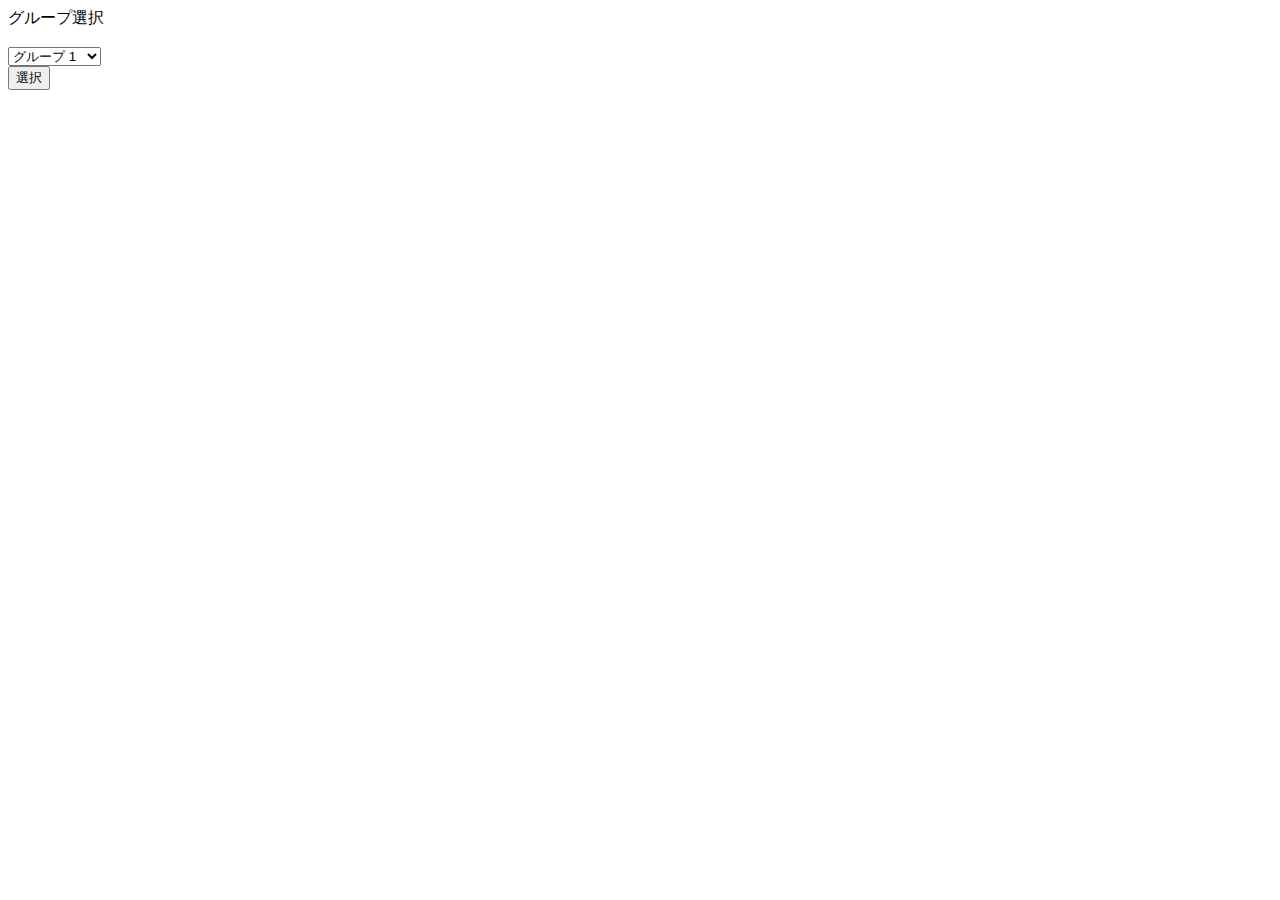
<file: src/html/group.html>
<html lang="ja">
    <head>
        <meta charset="UTF-8">
        <meta title="Drawwwingame">
    </head>
    <body>
        グループ選択
        <br><br>
        <div id="div_select_group">select_group</div>
        
        <input type="button" id="select_button" value="選択">
        
        <script src="../js/http.js"></script>
        <script src="../js/group.js"></script>
    </body>
</html>
</file>
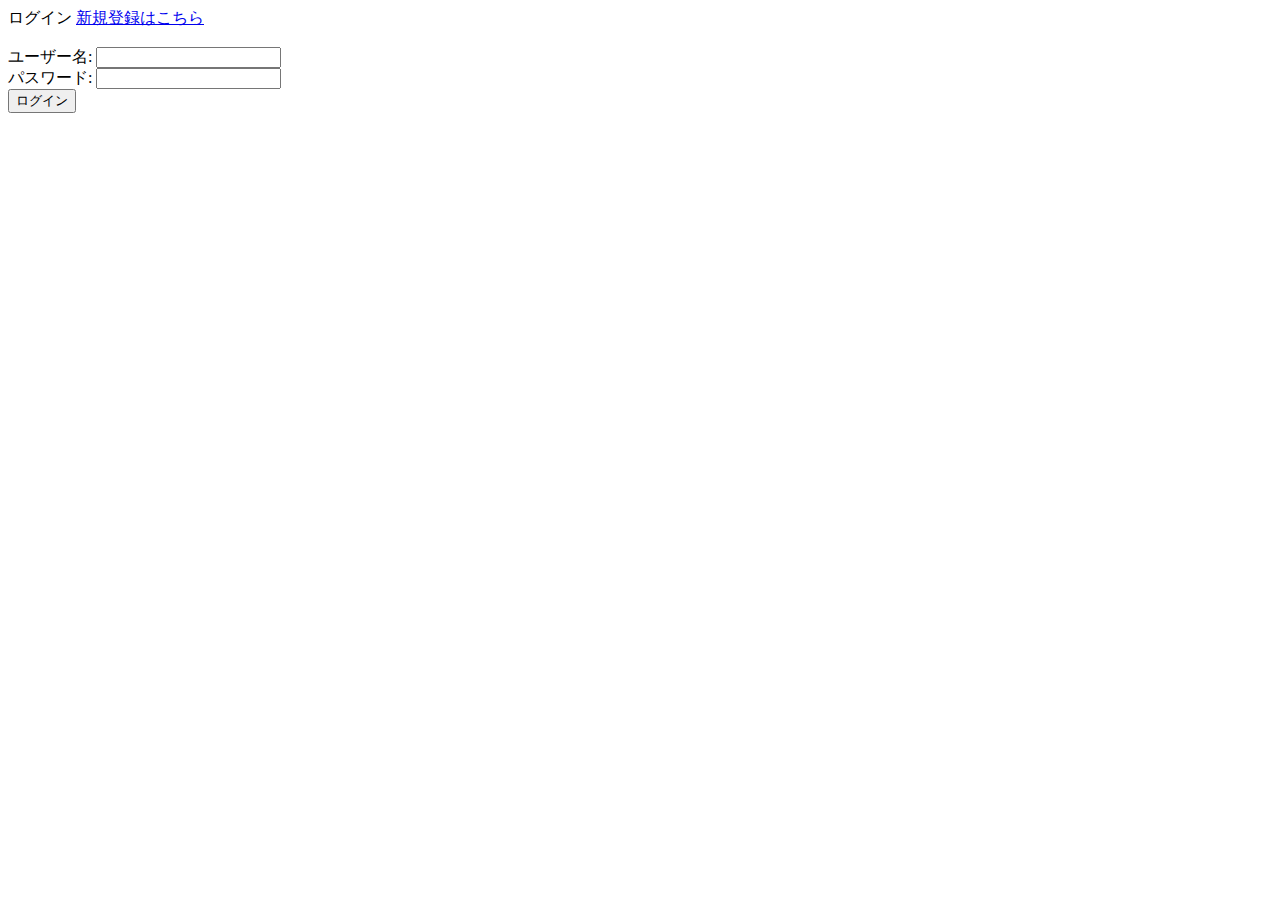
<file: src/html/login.html>
<html lang="ja">
    <head>
        <meta charset="UTF-8">
        <meta title="Drawwwingame">
    </head>
    <body>
        ログイン <a href="register.html">新規登録はこちら</a>
        <br><br>
        ユーザー名: 
        <input type="text" id="username">
        <br>
        パスワード: 
        <input type="text" id="password">
        <br>
        <input type="button" id="login" value="ログイン">

        
        <script src="../js/http.js"></script>
        <script src="../js/login.js"></script>
    </body>
</html>
</file>
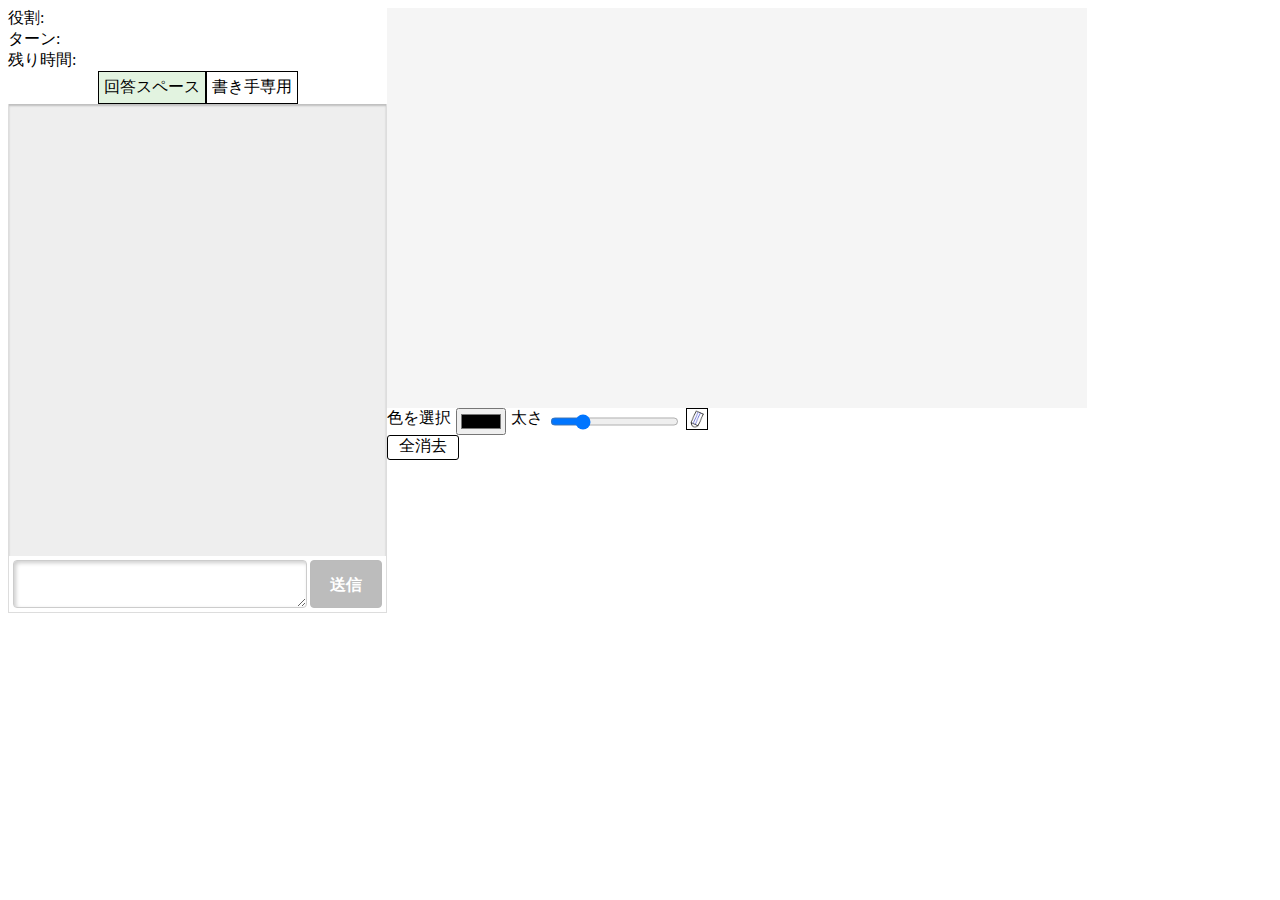
<file: src/html/main.html>
<html lang="ja">
    <head>
        <meta charset="UTF-8">
        <meta title="Drawwwingame">
        <link rel="stylesheet" type="text/css" href="../css/main.css">
    </head>
    <body>
        <div class="split">
            <div class="split_left">
                役割: <span id="my_role"></span><br>
                ターン: <span id="turn_times"></span><br>
                残り時間: <span id="time_left"></span><br>
                <div id="theme"></div>
                <div class="chat_tab_group">
                    <div class="chat_tab is_active">回答スペース</div>
                    <div class="chat_tab">書き手専用</div>
                </div>
                <div class="chat_screen_group">
                    <div class="chat_screen is_active">
                        <div id="chat_sent_message_answer"></div>
                        <div id="chat_sending_message_answer"></div>
                    </div>
                    <div class="chat_screen">
                        <div id="chat_sent_message_writer"></div>
                        <div id="chat_sending_message_writer"></div>
                    </div>
                </div>
                <div class="chat_send">
                    <textarea class="chat_send_message" id="chat_send_message"></textarea>
                    <div class="chat_send_button" id="chat_button">送信</div>
                </div>
            </div>
            <div class="split_right">
                <div class="canvas_box">
                    <canvas id="canv" width="700" height="400"></canvas>
                    <br>
                    <div class="row">
                        色を選択 <input type="color" id="canv_color" value="#000000">
                        太さ <input type="range" id="canv_brush_size" min="1" max="10" value="3">
                        <div id="canvas_brush_eraser"></div>
                    </div>
                    <div id="canvas_clear">全消去</div>
                </div>
            </div>
        </div>
        
        <script src="../js/jquery-3.6.0.min.js"></script>
        <script src="../js/game.js"></script>
        <script src="../js/websocket.js"></script>
        <script src="../js/canvas.js"></script>
        <script src="../js/chat.js"></script>
    </body>
</html>

<!--
    used id: chat_message_percentage_*
-->
</file>
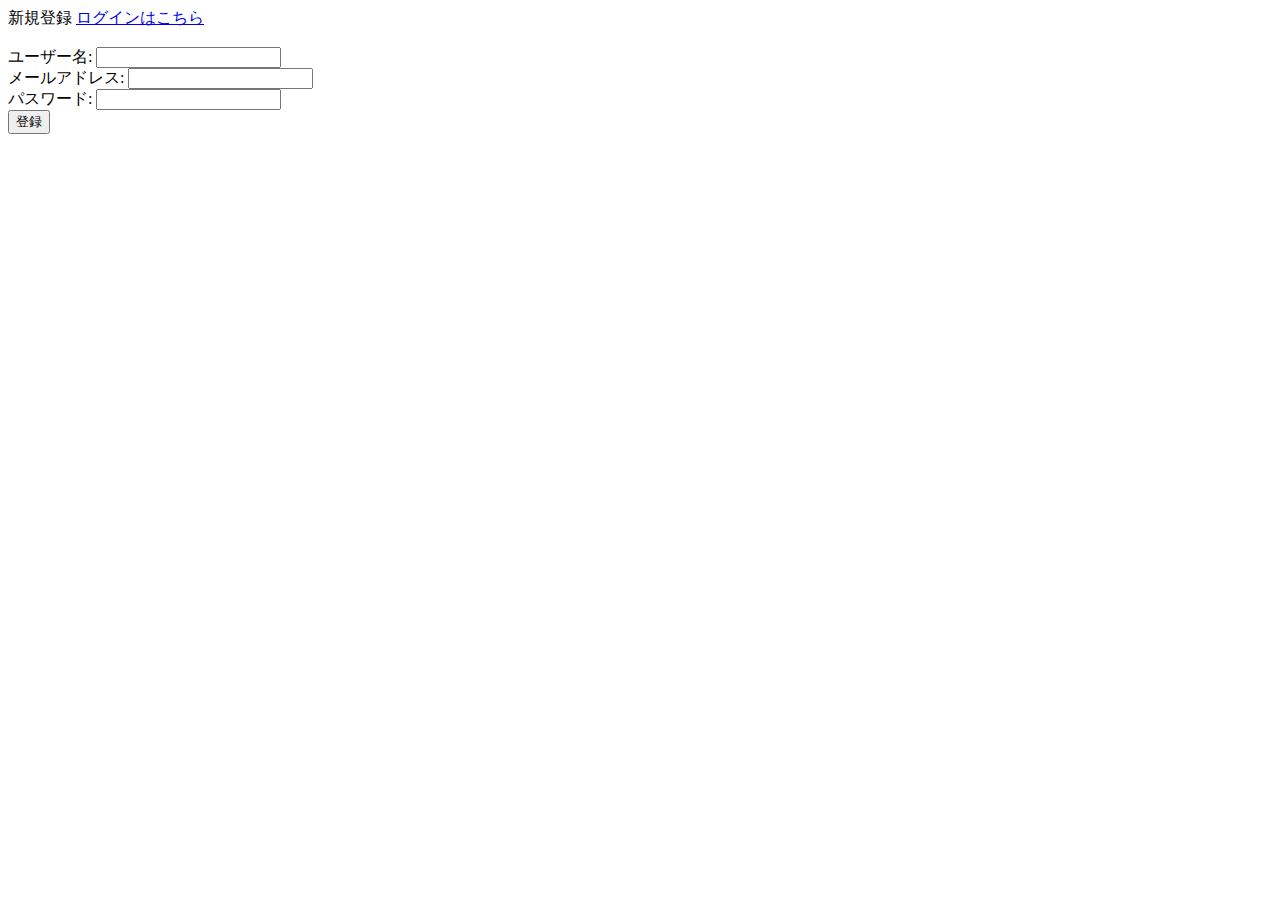
<file: src/html/register.html>
<html lang="ja">
    <head>
        <meta charset="UTF-8">
        <meta title="Drawwwingame">
    </head>
    <body>
        新規登録 <a href="login.html">ログインはこちら</a>
        <br><br>
        ユーザー名: 
        <input type="text" id="username">
        <br>
        メールアドレス: 
        <input type="text" id="email">
        <br>
        パスワード: 
        <input type="text" id="password">
        <br>
        <input type="button" id="register" value="登録">


        <script src="../js/http.js"></script>
        <script src="../js/register.js"></script>
    </body>
</html>
</file>
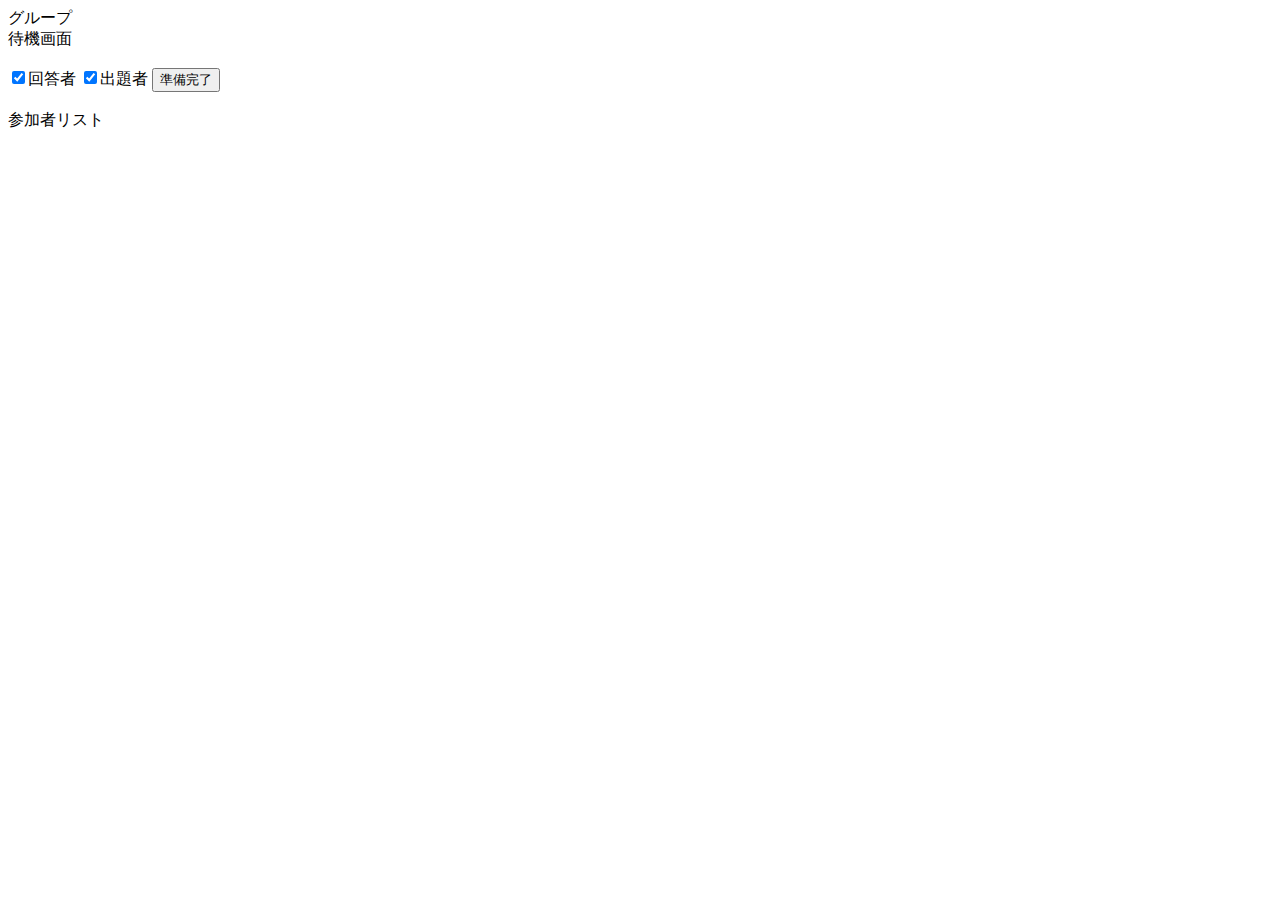
<file: src/html/role.html>
<html lang="ja">
    <head>
        <meta charset="UTF-8">
        <meta title="Drawwwingame">
        <link rel="stylesheet" type="text/css" href="../css/role.css">
    </head>
    <body>
        グループ
        <div class="div_group_id"></div>
        待機画面
        <br><br>
        <input type="checkbox" id="can_answer" value="true" checked="checked">回答者
        <input type="checkbox" id="can_writer" value="true" checked="checked">出題者
        
        <input type="button" id="is_ready" value="準備完了">

        <br><br>

        参加者リスト<br>
        <div id="stay_member"></div>
        
        <script src="../js/jquery-3.6.0.min.js"></script>
        <script src="../js/http.js"></script>
        <script src="../js/websocket.js"></script>
        <script src="../js/role.js"></script>
    </body>
</html>
</file>
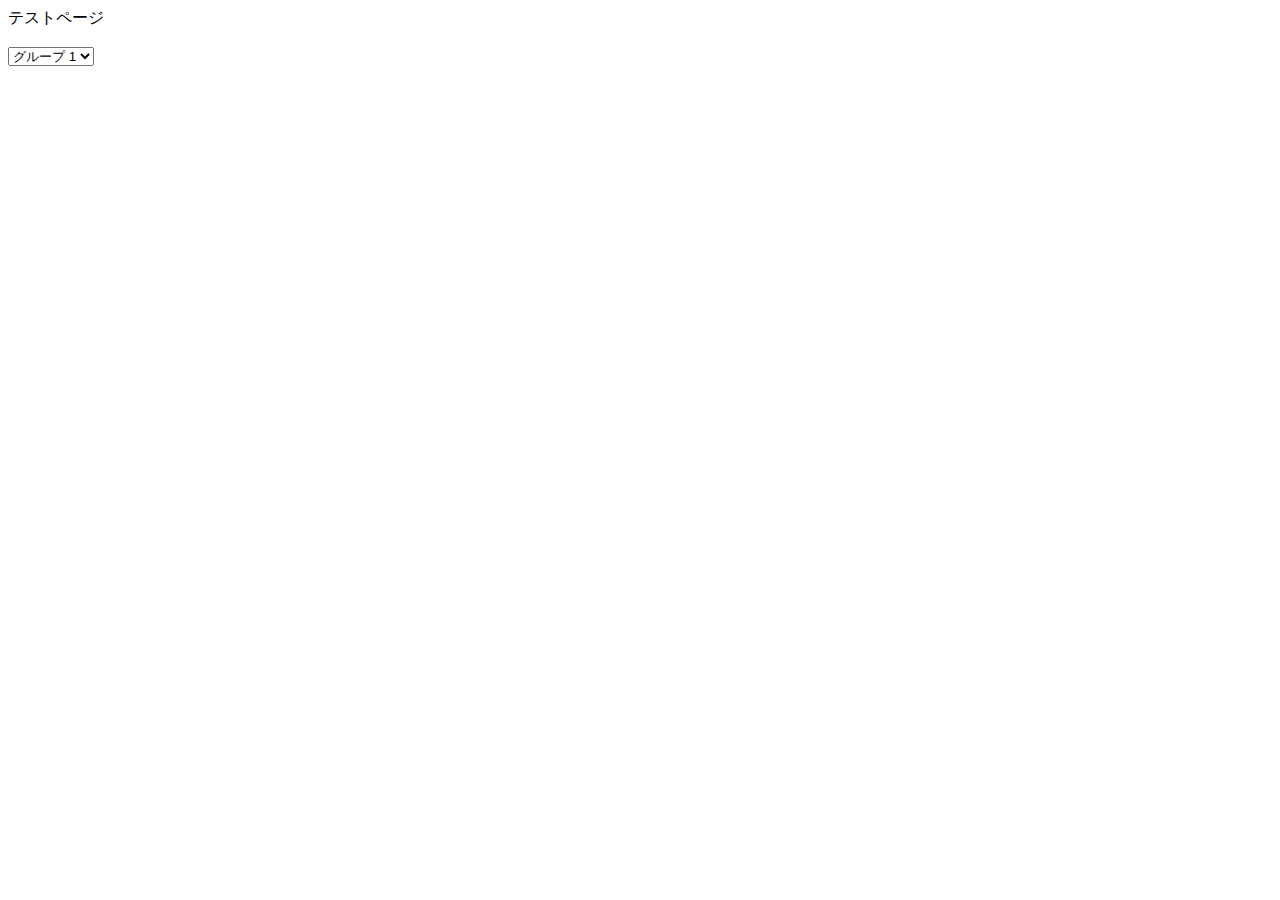
<file: src/html/testpage.html>
<html lang="ja">
    <head>
        <meta charset="UTF-8">
        <meta title="Drawwwingame">
    </head>
    <body>
        テストページ <br><br>
        <select name="group" id="select_group">
            <option value="1">グループ 1</option>
            <option value="0">グループ 2</option>
        </select>
    </body>
</html>
</file>
<file: src/css/main.css>
.split{
    display: flex;
    flex-wrap: wrap;
    width: 100%;
}
.split_left{
    display: table-cell;
    width: 30%;
    position: relative;
}
.split_right{
    display: table-cell;
    width: 70%;
    position: relative;
}

.chat_tab_group{
    display: flex;
    justify-content: center;
}
.chat_tab{
    padding: 5px;
    border: solid 1px;
    text-align: center;
    cursor: pointer;
}
.chat_tab.is_active{
    background: rgb(226, 243, 224);
}
.chat_screen {
    overflow: auto;
    height:100%;
    border-right: 1px solid #ddd;
    border-left: 1px solid #ddd;
    background-color: #eee;
    box-shadow: 0px 2px 2px 0px rgba(0,0,0,0.2) inset;
    display: none;
}
.chat_screen.is_active{
    display: block;
}
.chat_message {
    display: flex;
}
.chat_message_text {
    width: calc(100% - 60px);
}
.chat_message_username{
    font-size: 10px;
    color: rgb(1, 41, 0);
}
.chat_message_content_text {
    margin: 0px;
    font-size: 16px;
    word-wrap: break-word;
    white-space: normal;
}
/* .chat_clear {
    clear: both;
} */

.chat_send {
    border-right: 1px solid #ddd;
    border-left: 1px solid #ddd;
    border-bottom: 1px solid #ddd;
    padding: 4px;
    bottom: 0;
}
.chat_send_message{
    width: calc(100% - 75px);
    line-height: 16px;
    height: 48px;
    padding: 14px 6px 0px 6px;
    border: 1px solid #ccc;
    border-radius: 4px;
    text-align: left;
    box-shadow: 2px 2px 4px 0px rgba(0,0,0,0.2) inset;
    box-sizing: border-box;

}
.chat_send_button {
    width: 72px;
    height: 48px;
    font-size: 16px;
    line-height: 3em;
    float: right;
    color: #fff;
    font-weight: bold;
    background: #bcbcbc;
    text-align: center;
    border: 1px solid #bbb;
    border-radius: 4px;
    box-sizing: border-box;
}
.chat_message_marks_and_percentage{
    float: right;
    width: 55px;
    height: 24px;
    margin: auto auto 0px;
}
.chat_message_marks{
    display: flex;
    width: 55px;
    height: 18px;
}
.chat_message_mark{
    width: 15px;
    height: 15px;
    border-radius: 50%;
    background-size: contain;
    border: solid;
    border-width: 1px;
    margin-left: 1px;
}
.chat_message_mark_border{
    width: 18px;
    height: 18px;
    border-radius: 50%;
}
.chat_message_mark_A{
    background-image: url("../../figure/correct.png");
}
.chat_message_mark_B{
    background-image: url("../../figure/near_correct.png");
}
.chat_message_mark_C{
    background-image: url("../../figure/incorrect.png");
}
.chat_message_mark_percentage{
    width: 50px;
    height: 5px;
    background-color: white;
    display: flex;
    margin: auto;
}
.chat_message_mark_percentage_in{
    width: 0px;
    height: 5px;
}
.chat_message_mark_percentage_A{
    background-color: green;
}
.chat_message_mark_percentage_B{
    background-color: gold;
}
.chat_message_mark_percentage_C{
    background-color: red;
}

#canvas_brush_eraser{
    width: 20px;
    height: 20px;
    background-size: contain;
    background-image: url("../../figure/eraser.png");
    border:solid 1px;
}
#canvas_clear{
    width: 72px;
    height: 25px;
    font-size: 16px;
    text-align: center;
    border: 1px solid;
    border-radius: 3px;
    box-sizing: border-box;
}
.row{
    display: flex;
    gap: 5px 5px;
}
</file>
<file: src/css/role.css>
.is_ready{
    background-color: rgb(226, 243, 224);
}
</file>
